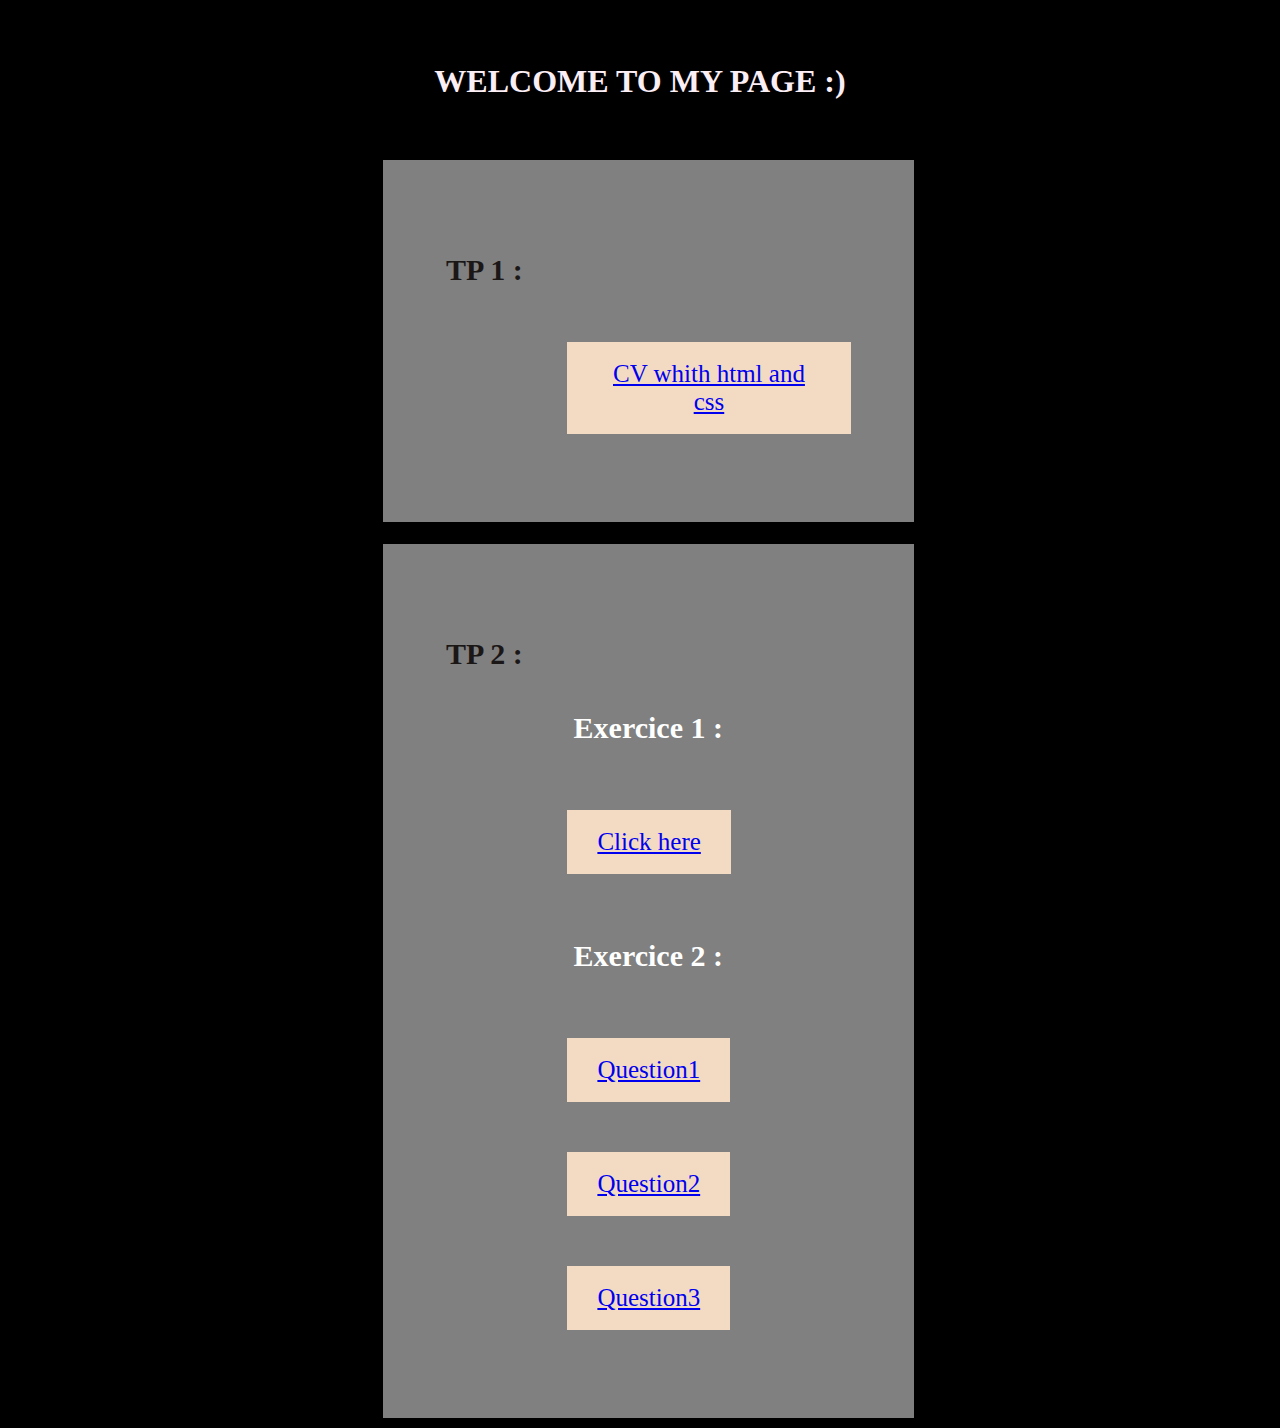
<file: index.html>
<!DOCTYPE html>
<html>
  <head>
    <title></title>
    <style>
  .button {
  background-color: #f2dac3;
  border: none;
  color: white;
  padding: 18px 30px;
  text-align: center;
  text-decoration: none;
  display: inline-block;
  font-size: 15px;
 margin-left: 30%;
  cursor: pointer;

}
div {
  border: 2px solid ;
  padding: 5%; 
  width: 32%;
 background-color:gray;
 margin-left: 29.5%;
}
body{
  background-color: black;
}
h1{
  color :#f2edd7;
  text-align : center ;
  margin-top : 5%;
 
 color: #fceef5;
  text-transform: uppercase;

}
h3{
  
  color: white;
  font-size: 30px;
  color: #1b1717;
}
h4{
  text-align : center;
  font-size: 30px;
  color: white;
}
    </style>
   </head>
  <body>
    <h1> Welcome  to  my  page  :)</h1>
     <br>
     <br>
     <div>
     <h3>TP 1 : </h3>
    <p class="button" style="text-align : center;font-size: 25px;">
      <a href="./CV.html"> CV whith html and css </a>
    </p>
    </div>
    <br>
    <div>
    <h3>TP 2 : </h3>
    <h4> Exercice 1 : </h4>
    <p class="button"  style="text-align : center;font-size: 25px;">
   <a href="./exercice1.html">Click here </a>
    </p>
  <h4 > Exercice 2 : </h4>
  <p   class="button" style="text-align : center;font-size: 25px;">
  <a href="./question1.html">Question1 </a>
  </p>
  <p  class="button" style="text-align : center;font-size: 25px;">
   <a href="./question2.html">Question2 </a>
  </p>
  <p  class="button" style="text-align : center;font-size: 25px;">
   <a href="./question 3.html">Question3 </a>
    </p>
  </div>
  </body>
</html>
</file>
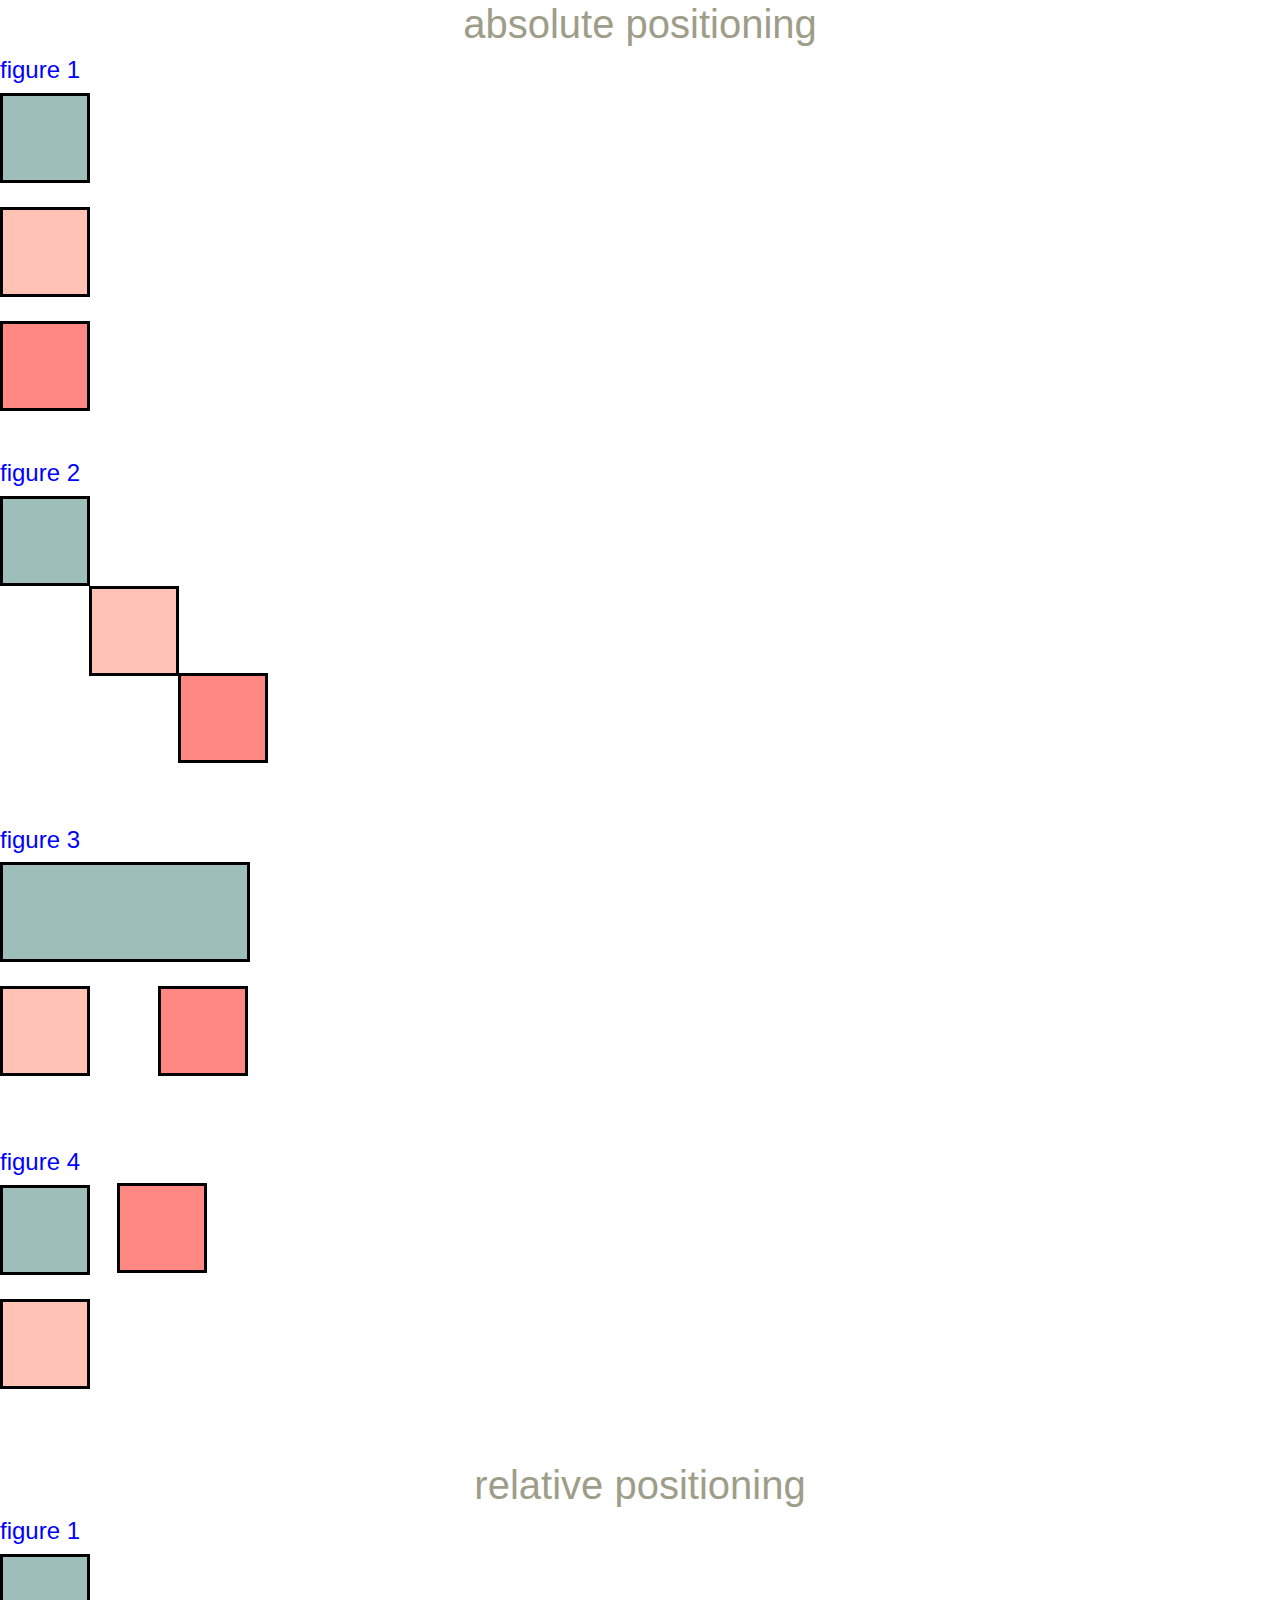
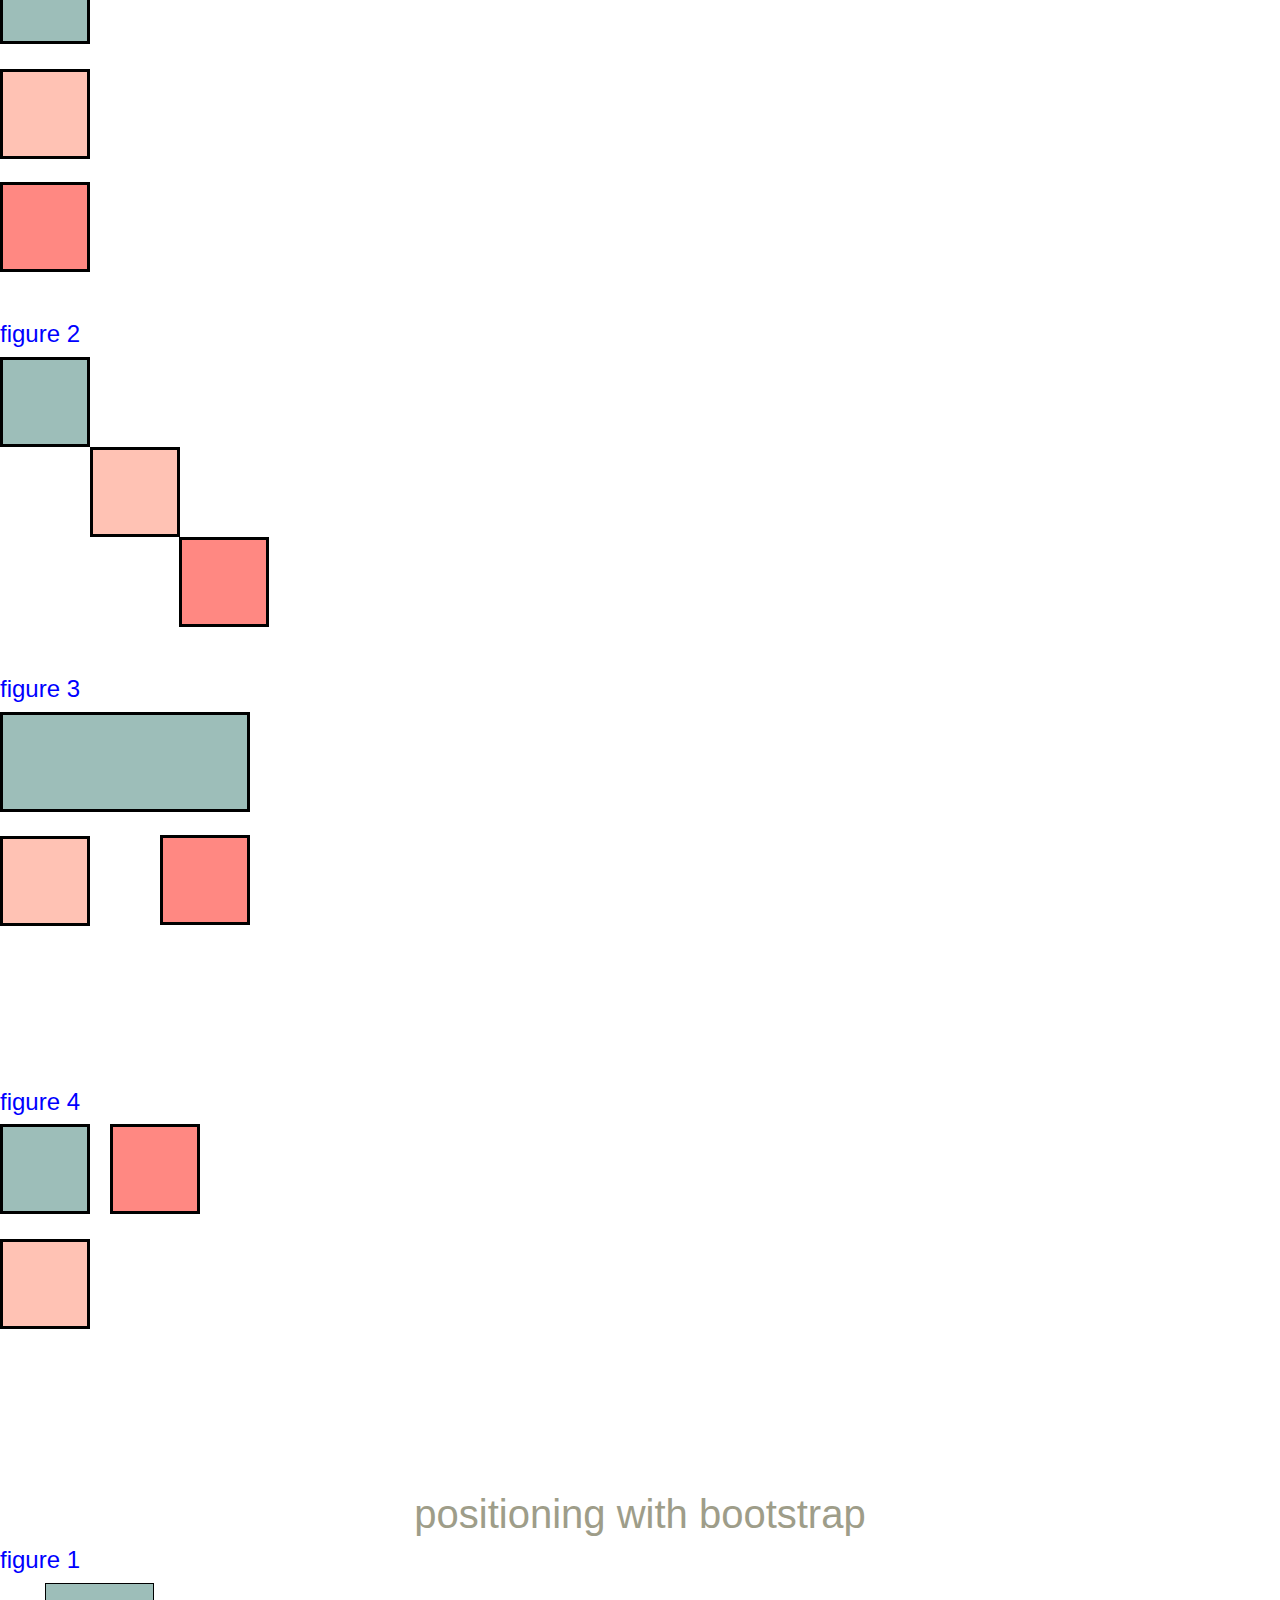
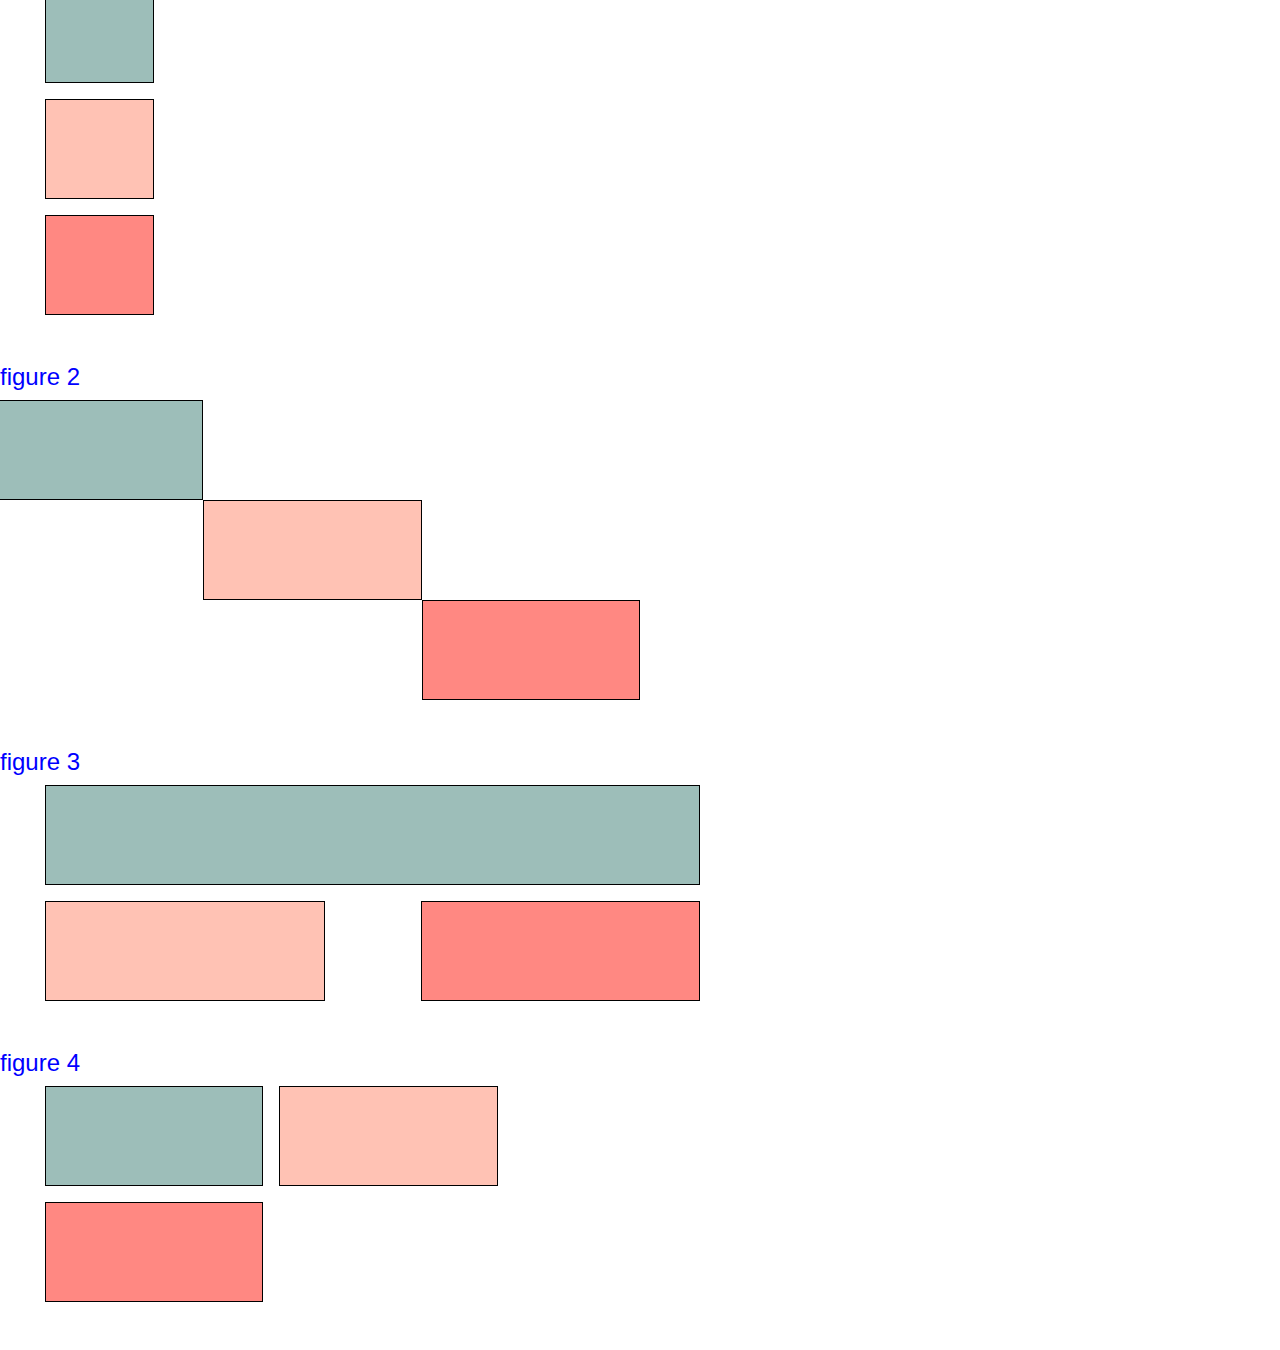
<file: exercice1.html>
<!DOCTYPE html>
<html>
<head>
	<title> positioning </title>
	
	<link rel="stylesheet" type="text/css" href="style.css">
     <link rel="stylesheet" href="https://maxcdn.bootstrapcdn.com/bootstrap/4.5.2/css/bootstrap.min.css">

</head>
<body>
	<h1>absolute positioning</h1>

	<h4>figure 1</h4> 
  <div class="continer0">
	<div class="box1"></div>
	<br>
	<div class="box2"></div>
	<br>
    <div class="box3"></div>
    <br><br></div>
    <div class="continer1">
    <h4>figure 2</h4>
	<div class="box1"></div>
	<div id="box4"></div>
    <div id="box5"></div>
    <br><br><br><br><br><br><br><br><br><br>
</div>
<div class="continer2">
    <h4>figure 3</h4>
	<div id="box6"></div>
	<br>
	<div id="box7"></div>
	<br>
    <div id="box8"></div>
    <br><br>
  </div>
  <div class="continer3">
    <h4>figure 4</h4>
	<div class="box1"></div>
	<br>
	<div class="box2"></div>
	<br>
    <div id="box9"></div>
    <br><br>
</div>
    <h1>relative positioning</h1>
  <div class="continer4">
    <h4 >figure 1</h4> 
	<div class="boxr1"></div>
	<br>
	<div class="boxr2"></div>
	<br>
    <div class="boxr3"></div>
     <br><br>
   </div>
     <div class="continer5">
    <h4>figure 2</h4>
	<div class="boxr1"></div>
	<div id="boxr4"></div>
    <div id="boxr5"></div>
     <br><br>
   </div>
     <div class="continer6">
    <h4>figure 3</h4>
	<div id="boxr6"></div>
	<br>
	<div id="boxr7"></div>
	<br>
    <div id="boxr8"></div>
     <br><br>
   </div>
     <div class="continer7">
    <h4>figure 4</h4>
	<div class="boxr1"></div>
	<br>
	<div class="boxr2"></div>
	<br>
    <div id="boxr9"></div>
    <br><br>
</div>
    <h1>positioning with bootstrap</h1>
    <h4>figure 1</h4>
      <div class="row">
         <div class="col-1 mb-3" style="background-color:#9dbeb9;height:100px;border: 1px solid black;margin-left: 60px">
     </div>
    </div>
    <div class="row">
      <div class="col-1 mb-3 " style="background-color:#ffc2b4;height:100px;border: 1px solid black;margin-left: 60px">
     </div>
   </div>
   <div class="row">
     <div class="col-1 " style="background-color:#ff8882;height:100px;border: 1px solid black;margin-left: 60px">
    </div>
  </div>
    <br><br>
    <h4>figure 2</h4>
      <div class="row">
         <div class="col-2" style="background-color:#9dbeb9;height:100px;border: 1px solid black;">
     </div>
    </div>
    <div class="row">
      <div class="col-2 offset-2  " style="background-color:#ffc2b4;height:100px;border: 1px solid black;">
     </div>
   </div>
   <div class="row">
     <div class="col-2 offset-4 " style="background-color:#ff8882;height:100px;border: 1px solid black;">
    </div>
  </div>
    </div>
    <br><br>
    <h4>figure 3</h4>
     <div class="row">
       <div class="w-50">
       <div class="col mb-3" style="background-color:#9dbeb9;height:100px;border: 1px solid black;margin-left: 60px">
       	
       </div>
     </div>
   </div>
     <div class="row">
      <div class="w-25 pr-5">
       <div class="col " style="background-color:#ffc2b4;height:100px;border: 1px solid black;margin-left: 60px">
     </div>
     </div>
     <div class="w-25 pl-5">
     <div class="col  " style="background-color:#ff8882;height:100px;border: 1px solid black;margin-left: 60px">
   </div>
 </div>
   </div>
 </div>
   <br><br>
    <h4>figure 4</h4>
     <div class="row">
       <div class="col-2 mr-3 mb-3" style="background-color:#9dbeb9;height:100px;border: 1px solid black;margin-left: 60px "> 
       </div>
       <div class="col-2 mr-3 mb-3"  style="background-color:#ffc2b4;height:100px;border: 1px solid black;"> 
       </div>
   </div>
   <div class="row">
     <div class="col-2" style="background-color:#ff8882;height:100px;border: 1px solid black;margin-left: 60px">  </div>
   </div>
 </div>
 <br><br>
</body>
</html>
</file>
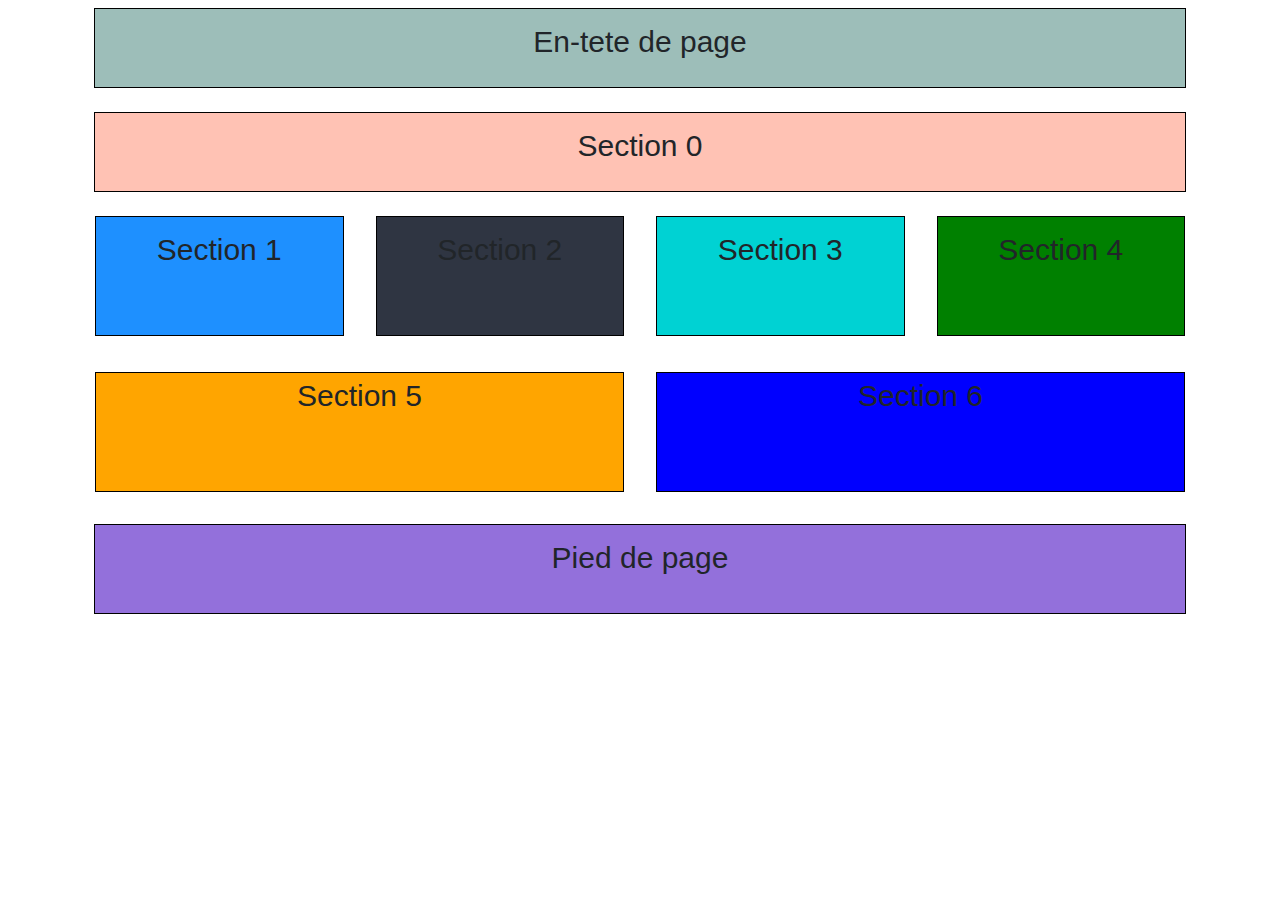
<file: question 3.html>
<!DOCTYPE html>
<html>
<head>
  <title>question3</title>
  <meta charset="utf-8">
  <meta name="viewport" content="width=device-width, initial-scale=1">
  <link rel="stylesheet" href="https://maxcdn.bootstrapcdn.com/bootstrap/4.5.2/css/bootstrap.min.css">
</head>
<body>
  <h1 style="text-align: center;color: blue"></h1>
  <div class="container px-4 ">
  <div class="row">
    <div class="col">
      <div class="px-3" style="background-color:#9dbeb9;height:80px;text-align:center;padding-top:10px;font-size:30px;border:1px solid black">En-tete de page</div>
    </div>
  </div>
  <div class="row mt-4">
    <div class="col"><div class="px-3" style="background-color:#ffc2b4;height:80px;text-align:center;padding-top:10px;font-size:30px;border:1px solid black;" >Section 0</div></div>
  </div>
  <div class="row  mt-2 gx-5" >
          <div class="col-lg-3 p-3 col-md-6 p-3 col-12 p-3"><div class="Section1"  style="background-color:#1e90ff;height:120px;text-align:center;padding-top:10px;font-size:30px;border:1px solid black;"> Section 1</div></div>
          <div class="col-lg-3 p-3 col-md-6 p-3 col-12 p-3" ><div class="Section2" style="background-color: #2f3542;height:120px;text-align:center;padding-top:10px;font-size:30px;border:1px solid black;" > Section 2</div></div>
          <div class="col-lg-3 p-3 col-md-6 p-3 col-12 p-3" ><div class="Section3" style="background-color:#00d2d3;height:120px;text-align:center;padding-top:10px;font-size:30px;border:1px solid black;"> Section 3</div></div>
          <div class="col-lg-3 p-3 col-md-6 p-3 col-12 p-3" ><div class="Section4" style="background-color: green;height:120px;text-align:center;padding-top:10px;font-size:30px;border:1px solid black;"> Section 4</div></div>
  </div>

  <div class="row  mt-1 gx-5">
    <div class="col-lg-6 p-3 col-md-12 p-3 col-xl-6 p-3 col-12 p-3"><div class="Section5 "  style="background-color:orange;height:120px;text-align:center;font-size:30px;border:1px solid black;">Section 5</div></div>
    <div class="col-lg-6 p-3 col-md-12 p-3 col-xl-6 p-3 col-12 p-3"><div class="Section6 "  style="background-color:blue;height:120px;text-align:center;font-size:30px;border:1px solid black;">Section 6</div></div>

  </div>

  <div class="row mt-3">
    <div class="col " ><div class="px-3" style="background-color:mediumpurple;height:90px;text-align:center;padding-top:10px;font-size:30px;border:1px solid black;">Pied de page</div></div>
  </div>
</div>
</body>
</html>
</file>
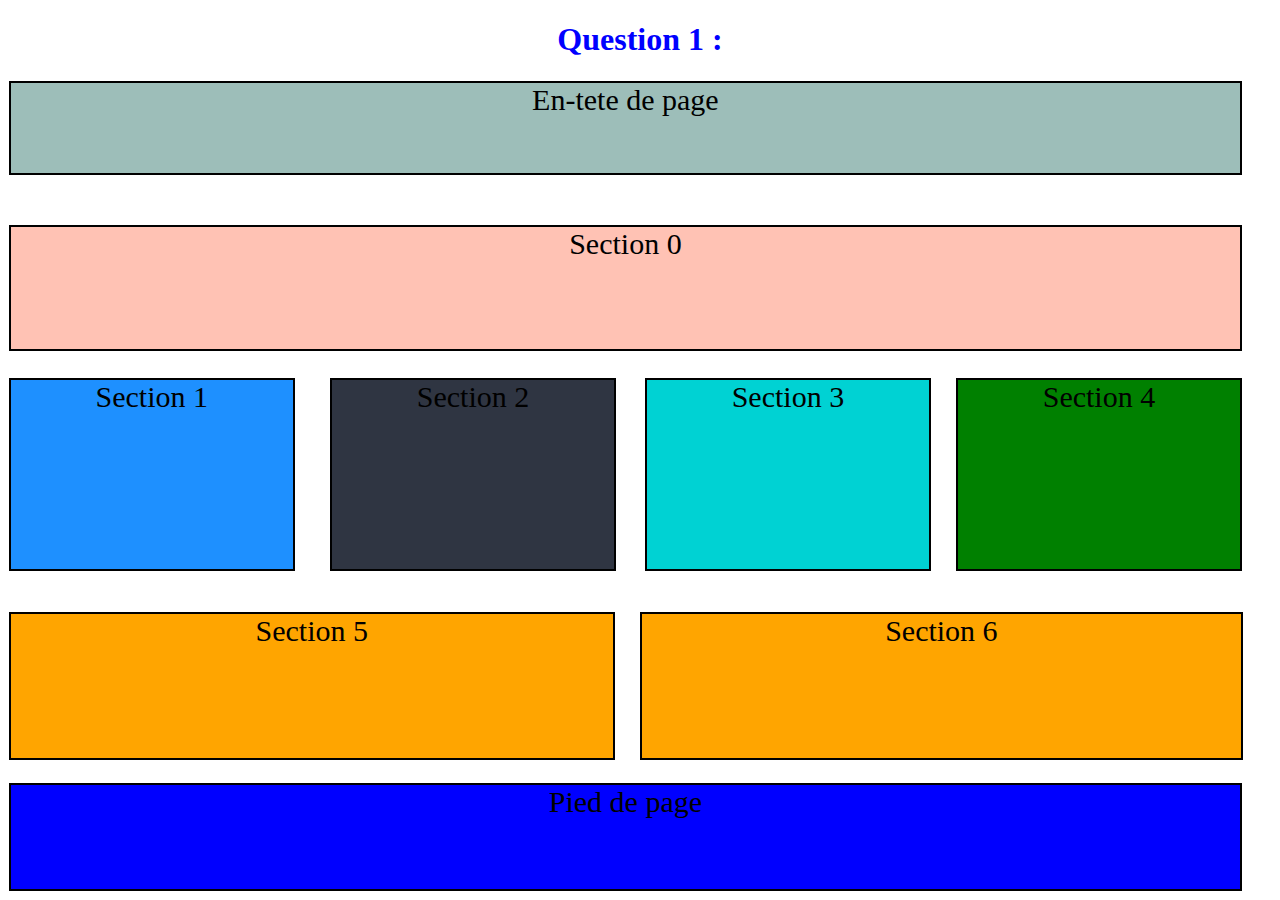
<file: question1.html>
<!DOCTYPE html>
<html>
<head>
	<meta charset="utf-8">
	<title>execice 2 </title>
	<link rel="stylesheet" type="text/css" href="style2.css">
</head>
<body>
	<h1>Question 1 :</h1>
	<div class="container">
		<div class="item1">En-tete de page</div>
		<div class="item2">Section 0</div>
		<div class="item3">Section 1</div>
		<div class="item4">Section 2</div>
		<div class="item5">Section 3</div>
		<div class="item6">Section 4</div>
		<div class="item7">Section 5</div>
		<div class="item8">Section 6</div>
		<div class="item9">Pied de page</div>
	</div>
</body>
</html>
</file>
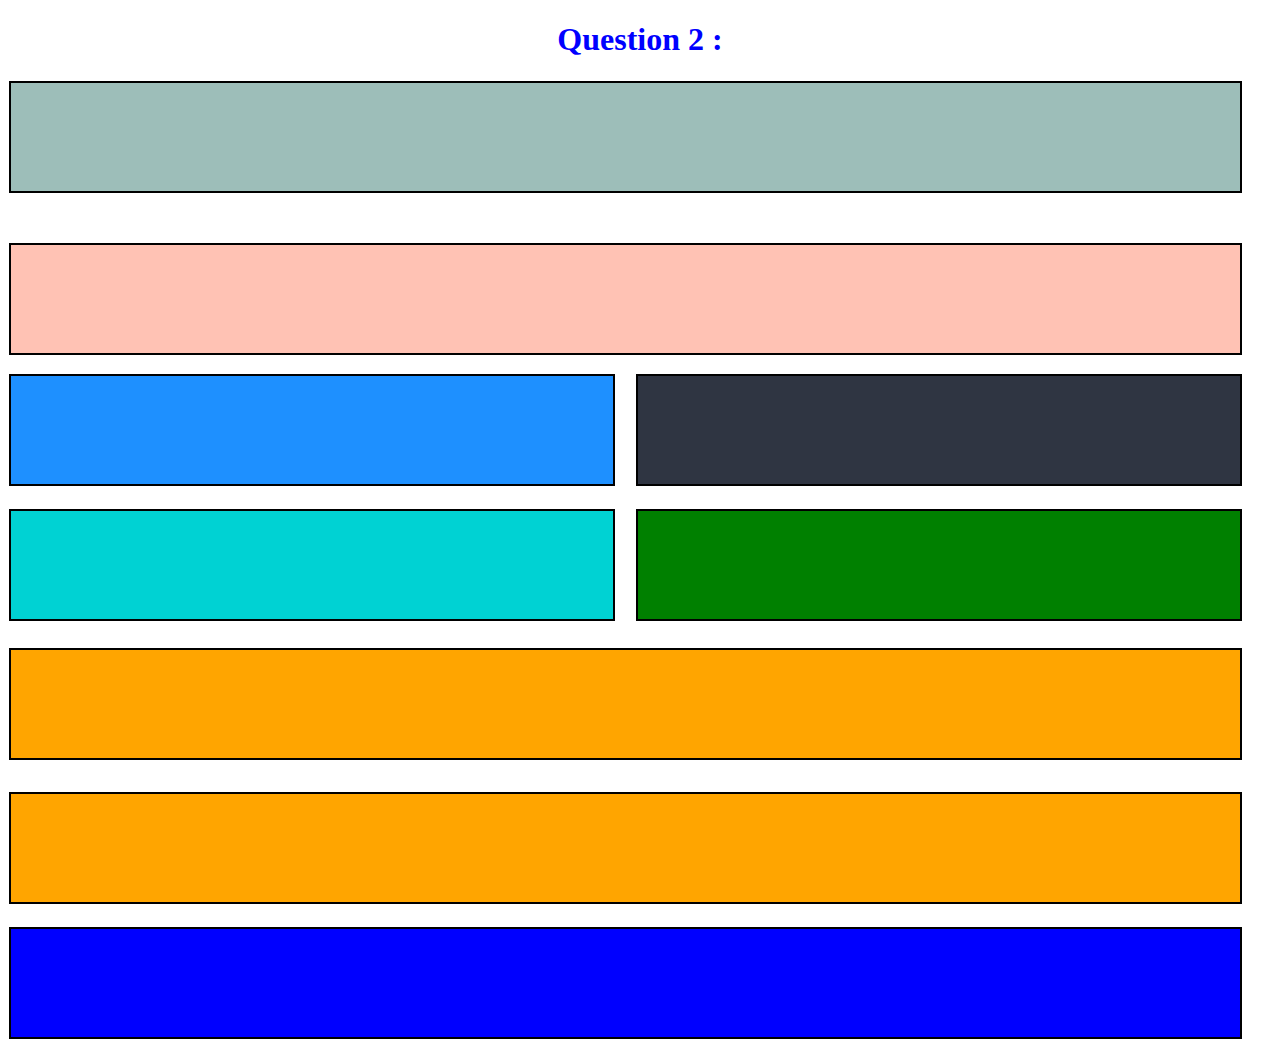
<file: question2.html>
<!DOCTYPE html>
<html>
<head>
	<meta charset="utf-8">
	<title>execice 2 </title>
	<link rel="stylesheet" type="text/css" href="style3.css">
</head>
<body>
	<h1>Question 2 :</h1>
	<div class="container">
		<div class="item1"></div>
		<div class="item2"></div>
		<div class="item3"></div>
		<div class="item4"></div>
		<div class="item5"></div>
		<div class="item6"></div>
		<div class="item7"></div>
		<div class="item8"></div>
		<div class="item9"></div>
	</div>

</body>
</html>
</file>
<file: style.css>
h1{
	text-align: center;
	color: #9E9D89;

}
h4{
	color: blue;
}
.continer0{
	position: relative;
	}
	.continer1{
	position: relative;
	}
	.continer2{
	position: relative;
	}
	.continer3{
	position: relative;
	}
	.continer4{
	position: relative;
	}
	.continer5{
	position: relative;
	}
	.continer6{
	position: relative;
	}
	.continer7{
	position: relative;
	}
.box1{
	width: 90px;
	height: 90px;
	background-color: #9dbeb9;
	border: 3px solid black ;
}
.box2{
	width: 90px;
	height: 90px;
	background-color: #ffc2b4;
	border: 3px solid black ;
}
.box3{
	width: 90px;
	height: 90px;
	background-color: #ff8882;
	border: 3px solid black ;
}
#box4{
	width: 90px;
	height: 90px;
	background-color: #ffc2b4;
	border: 3px solid black ;
	position: absolute;
	left: 88.5px;
	
}
#box5{
	width: 90px;
	height: 90px;
	background-color: #ff8882;
	border: 3px solid black ;
	position: absolute;
	left: 178px;
	bottom: 63px;
}
#box6{
	width: 250px;
	height: 100px;
	background-color: #9dbeb9;
	border: 3px solid black ;

}
#box7{
	width: 90px;
	height: 90px;
	background-color: #ffc2b4;
	border: 3px solid black ;
}
#box8{
	width: 90px;
	height: 90px;
	background-color: #ff8882;
	border: 3px solid black ;
	position: absolute;
	left: 158px;
	top: 160px;
}
#box9{
	width: 90px;
	height: 90px;
	background-color: #ff8882;
	border: 3px solid black ;
	position: absolute;
	left: 117px;
	top:35px;
	
}

.boxr1{
	width: 90px;
	height: 90px;
	background-color: #9dbeb9;
	border: 3px solid black ;
	position: relative;
	top: 0px;
	bottom: 10px;

}
.boxr2{
	width: 90px;
	height: 90px;
	background-color: #ffc2b4;
	border: 3px solid black ;
	position: relative;
	top: 1px;
}
.boxr3{
	width: 90px;
	height: 90px;
	background-color: #ff8882;
	border: 3px solid black ;
	position: relative;
}
#boxr4{
	width: 90px;
	height: 90px;
	background-color: #ffc2b4;
	border: 3px solid black ;
	position: relative;
	left: 90px;
	
}
#boxr5{
	width: 90px;
	height: 90px;
	background-color: #ff8882;
	border: 3px solid black ;
	position: relative;
	left: 179px;
	bottom: -20%;
}
#boxr6{
	width: 250px;
	height: 100px;
	background-color: #9dbeb9;
	border: 3px solid black ;
	position: relative;

}
#boxr7{
	width: 90px;
	height: 90px;
	background-color: #ffc2b4;
	border: 3px solid black ;
	position: relative;
}
#boxr8{
	width: 90px;
	height: 90px;
	background-color: #ff8882;
	border: 3px solid black ;
	position: relative;
	left: 160px;
	top: -115px;
}
#boxr9{
	width: 90px;
	height: 90px;
	background-color: #ff8882;
	border: 3px solid black ;
	position: relative;
	left: 110px;
	top: -228px;	
}
</file>
<file: style2.css>
h1{
    color : blue;
    text-align :center;
    }

   	.container {
   		height: 100%;
		
	    text-align :center;
	    font-size: 30px;
	    border: 1px solid white;

	}
	
	.item1{
			background-color: #9dbeb9;
			position: absolute;
			width: 96%;
			height: 10%;
		    border : 2px solid black;
			
	}
	.item2{
			background-color: #ffc2b4;
			position: absolute;
			width: 96%;
			height: 13.5%;
		    border : 2px solid black;
		    top: 25%;
			
	}
	.item3{
			background-color: #1e90ff;
			position: absolute;
			width: 22%;
			height: 21%;
		    border : 2px solid black;
		    top: 42%;
            
		
	}
	.item4{
			background-color: #2f3542;
			position: absolute;
			width: 22%;
			height: 21%;
		    border : 2px solid black;
		    top: 42%;
		    left: 25.8%;
    }
	.item5{
			background-color:#00d2d3;
			position: absolute;
			width: 22%;
			height: 21%;
		    border : 2px solid black;
		    top: 42%;
		    left: 50.4%;
	}
	.item6{
			background-color: green;
			position: absolute;
			width: 22%;
			height: 21%;
		    border : 2px solid black;
		    top: 42%;
		    left: 74.7%;
	}
	.item7{
			background-color: orange;
			position: absolute;
			width: 47%;
			height: 16%;
	        border : 2px solid black;
	        top: 68%;
	}
	.item8{
			background-color: orange;
			position: absolute;
			border : 2px solid black;
	        width: 46.8%;
			height: 16%;
	        top: 68%;
	        left: 49.99%;
	  
	       
	}
    .item9{
			background-color:blue;
			position: absolute;
			border : 2px solid black;
			width: 96%;
			height: 11.5%;
	        top: 87%;
		
	}
</file>
<file: style3.css>
h1{
    color : blue;
    text-align :center;
    }
   	.container {
   		height: 100%;
   		width: 100%;
	    text-align :center;
	    font-size: 30px;
	    border: 1px solid white;

	}
	
	.item1{
			background-color: #9dbeb9;
			position: absolute;
			width: 96%;
			height: 12%;
		    border : 2px solid black;
			
	}
	.item2{
			background-color: #ffc2b4;
			position: absolute;
			width: 96%;
			height: 12%;
		    border : 2px solid black;
		    top: 27%;		
	}
	.item3{
			background-color: #1e90ff;
			position: absolute;
			width: 47%;
			height: 12%;
		    border : 2px solid black;
		    top: 41.5%;	
	}
	.item4{
			background-color: #2f3542;
			position: absolute;
			width: 47%;
			height: 12%;
		    border : 2px solid black;
		    top: 41.5%;
		    left: 49.7%;
    }
	.item5{
			background-color:#00d2d3;
			position: absolute;
			width: 47%;
			height: 12%;
		    border : 2px solid black;
		    top: 56.5%;
		    
	}
	.item6{
			background-color: green;
			position: absolute;
			width: 47%;
			height: 12%;
		    border : 2px solid black;
		    top: 56.5%;
		    left: 49.7%;
	}
	
    .item7{
			background-color: orange;
			position: absolute;
			width: 96%;
			height: 12%;
	        border : 2px solid black;
	        top: 72%;
	}
	.item8{
			background-color: orange;
			position: absolute;
			border : 2px solid black;
	        width: 96%;
			height: 12%;
	        top: 88%;
	}
    .item9{
			background-color:blue;
			position: absolute;
			border : 2px solid black;
			width: 96%;
			height: 12%;
	        top: 103%;
	}
	/*media query*/
/*small device*/

@media (min-width: 320px) and (max-width : 767px)
{
	.item1{
	     width: 96%;
         height: 12%;
}		
	.item2{
		 height: 12%;
         top: 28%;	
	}
	.item3{
		 width: 96%;
         height: 12%;
         top: 43.5%;		
	}
	.item4{
	      width: 96%;
          height: 12%;
          top: 59.5%;
          left: 2%;
    }
	.item5{
          width: 96%;
          height: 12%;
          top: 75.5%;
          left: 2%;  
	}
	.item6{
	      width: 96%;
          height: 12%;
          top: 91.5%;
          left: 2%;
	}
	
    .item7{
		  width: 96%;
          height: 12%;
          top: 108%;       
	}
	.item8{
          width: 96%;
          height: 12%;
          top: 124%;        
	}
    .item9{
           width: 96%;
           height: 12%;
           top: 140%;
	}
}
</file>
